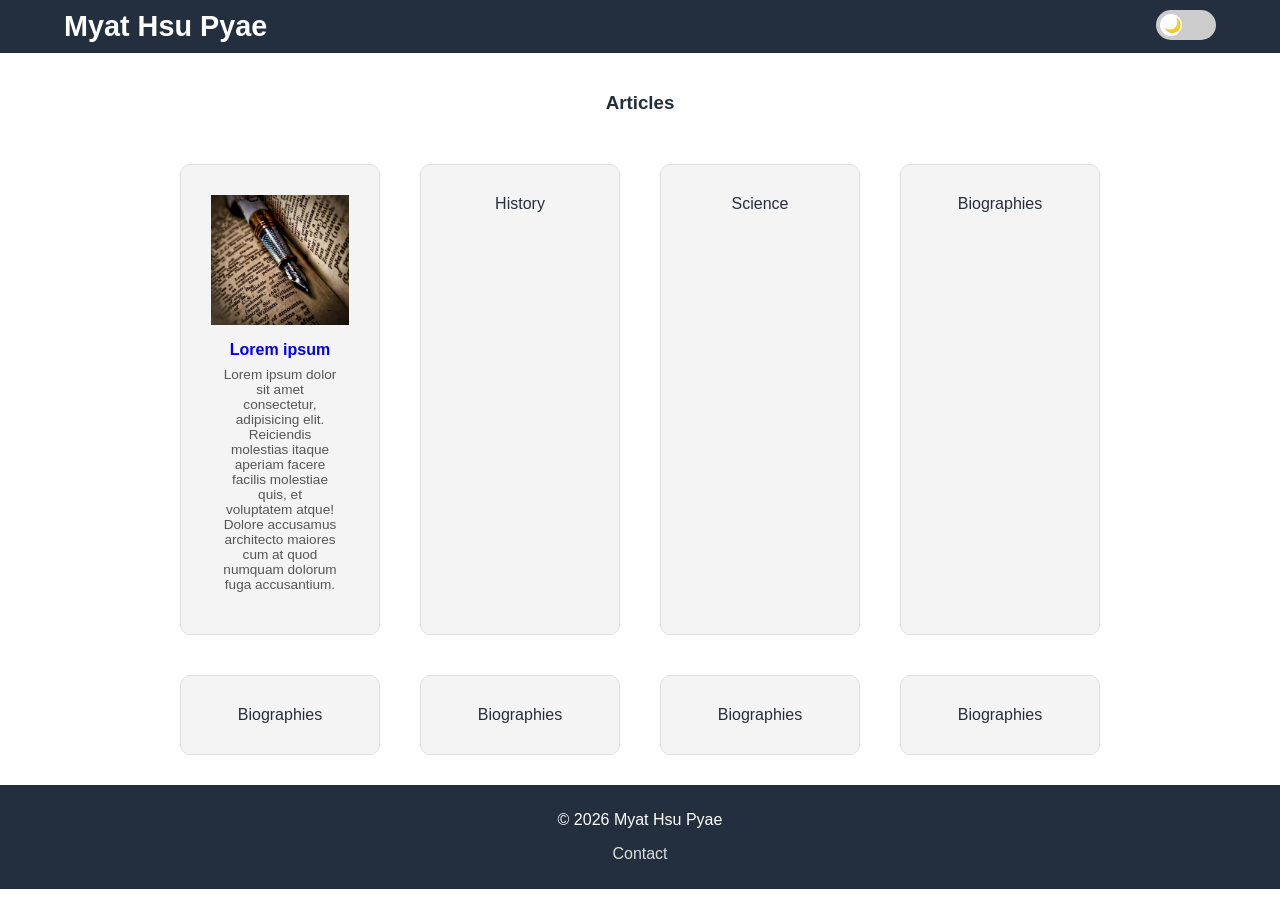
<file: index.html>
<!DOCTYPE html>
<html lang="en">
<head>
    <meta charset="UTF-8">
    <meta name="viewport" content="width=device-width, initial-scale=1.0">
    <title>Open Library Clone</title>
    <link rel="stylesheet" href="styles.css">
</head>
<body>

    <!-- Header -->
    <header class="header">
        <div class="container">
            <a href="index.html"><h1 class="logo">Myat Hsu Pyae</h1></a>
            <nav class="nav">
                <label class="theme-switch">
                    <input type="checkbox" id="themeToggle">
                    <span class="slider">
                        <span class="icon">🌙</span>
                    </span>
                </label>
            </nav>
        </div>
    </header>

    <!-- Featured Section -->
    <section class="featured">
        <div class="container">
            <h3>Articles</h3>
            <div class="cards">
                <div class="card">
                    <img src="Fountain.jpg" alt="picture of the capital letter A">
                    <a href="article1.html">
                        <div class="card-content">
                            <h4>Lorem ipsum</h4>
                            <p>Lorem ipsum dolor sit amet consectetur, adipisicing elit. Reiciendis molestias itaque aperiam facere facilis molestiae quis, et voluptatem atque! Dolore accusamus architecto maiores cum at quod numquam dolorum fuga accusantium.</p>
                        </div>
                    </a>
                </div>
                <div class="card">History</div>
                <div class="card">Science</div>
                <div class="card">Biographies</div>
                <div class="card">Biographies</div>
                <div class="card">Biographies</div>
                <div class="card">Biographies</div>
                <div class="card">Biographies</div>
            </div>
        </div>
    </section>

    <!-- Footer -->
    <footer class="footer">
        <div class="container">
            <p>© 2026 Myat Hsu Pyae</p>
            <p><a href="#">Contact</a></p> 
        </div>
    </footer>
    <script src="main.js"></script>
</body>
</html>
</file>
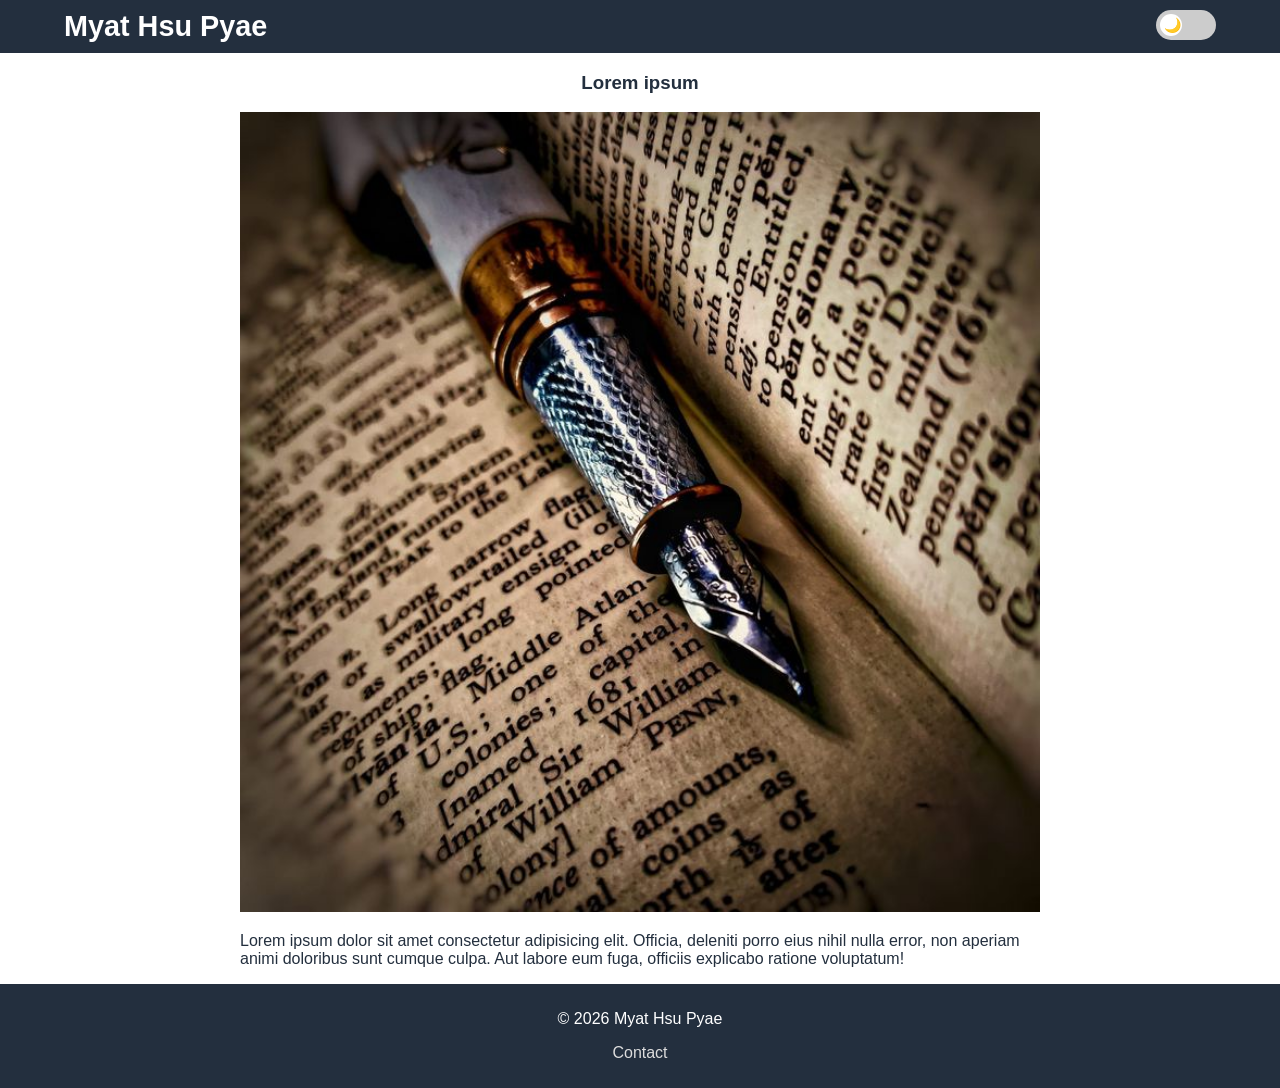
<file: article1.html>
<!DOCTYPE html>
<html lang="en">
<head>
    <meta charset="UTF-8">
    <meta name="viewport" content="width=device-width, initial-scale=1.0">
    <title>Open Library Clone</title>
    <link rel="stylesheet" href="styles.css">
</head>
<body>

    <!-- Header -->
    <header class="header">
        <div class="container">
            <a href="index.html"><h1 class="logo">Myat Hsu Pyae</h1></a>
            <nav class="nav">
                <label class="theme-switch">
                    <input type="checkbox" id="themeToggle">
                    <span class="slider">
                        <span class="icon">🌙</span>
                    </span>
                </label>
            </nav>
        </div>
    </header>

    <div class="container article">
        <h3 class="article-heading">Lorem ipsum</h3>
        <img src="Fountain.jpg" alt="A picture of a pen fountain" >
        <p>Lorem ipsum dolor sit amet consectetur adipisicing elit. Officia, deleniti porro eius nihil nulla error, non aperiam animi doloribus sunt cumque culpa. Aut labore eum fuga, officiis explicabo ratione voluptatum!</p>
    </div>

    <!-- Footer -->
    <footer class="footer">
        <div class="container">
            <p>© 2026 Myat Hsu Pyae</p>
            <p><a href="#">Contact</a> 
        </div>
    </footer>

    <script src="main.js"></script>
</body>
</html>
</file>
<file: styles.css>
:root {
    --bg-color: #ffffff;
    --text-color: #232f3e;
    --card-bg: #f4f4f4;
    --border-color: #e0e0e0;
}

.dark-mode {
    --bg-color: #121212;
    --text-color: #f5f5f5;
    --card-bg: #1e1e1e;
    --border-color: #2a2a2a;
}

* {
    box-sizing: border-box;
}

body {
    margin: 0;
    padding: 0;
    font-family: 'Times New Roman', Times, serif;
    background-color: var(--bg-color);
    color: var(--text-color);
    transition: background-color 0.3s ease, color 0.3s ease;
}

body, html {
    margin: 0;
    padding: 0;
    font-family: Arial, sans-serif;
}

.container {
    width: 90%;
    margin: auto;
}

/* Header */
.header {
    background: #232f3e;
    padding: 10px 0;
    color: white;
}

.logo {
    display: inline-block;
    margin: 0;
    font-size: 1.8rem;
}

.header a {
    color: white;
    text-decoration: none;
}

.nav {
    float: right;
}

.nav a:hover {
    color: rgb(88, 88, 88);
}

.nav a {
    color: white;
    text-decoration: none;
    margin-top: 40px;
    
    font-size: 1rem;
}

/* Hero Section */
.hero {
    background: #f4f4f4;
    padding: 40px 0;
    text-align: center;
}

.hero input {
    width: 60%;
    padding: 12px;
    font-size: 1rem;
}

.hero button {
    padding: 12px 20px;
    font-size: 1rem;
}

/* Featured */

.featured {
    padding: 20px 0;
    text-align: center;
}

.cards {
    display: flex;
    justify-content: space-between;
    flex-wrap: wrap;
}

.card {
    flex: 1;
    margin: 10px;
    background: var(--card-bg);
    padding: 30px;
    border: 1px solid var(--border-color);
    border-radius: 10px;
    transition: all 0.3s ease;
    text-align: center;
    cursor: pointer;
}

.cards {
    display: grid;
    grid-template-columns: repeat(auto-fit, minmax(220px, 220px));
    justify-content: center;
    gap: 20px;
    margin-top: 40px;
}

.card img {
    width: 100%;
    height: 130px;      /* Small slim image */
    object-fit: cover;  /* Keeps image nice */
}

.card:hover {
    border-color: #4f8cff;
    box-shadow: 0 6px 20px rgba(0, 0, 0, 0.1);
}

.dark-mode .card:hover {
    box-shadow: 0 6px 20px rgba(0, 0, 0, 0.6);
}

.card-content {
    padding: 12px;
}

.card-content h4 {
    margin: 0 0 8px;
    font-size: 1rem;
}

.card-content p {
    font-size: 0.85rem;
    color: #555;
    margin: 0;
}

.card:hover {
    transform: translateY(-4px);
    box-shadow: 0 6px 15px rgba(0,0,0,0.1);
}

/* Footer */
.footer {
    background: #232f3e;
    color: white;
    padding: 10px 0;
    text-align: center;
}

/*Links*/
.footer a {
    color: #ddd;
    text-decoration: none;
    margin: 0 8px;
}

.card a {
    text-decoration: none;
}

/*Articles*/
.article-heading {
    text-align: center;
}

.article {
    max-width: 800px;
    margin: 0 auto;
}

.article img{
    width: 100%;
    height: auto;
}

/* Toggle Container */
.theme-switch {
    position: relative;
    display: inline-block;
    width: 60px;
    height: 30px;
}

/* Hide default checkbox */
.theme-switch input {
    opacity: 0;
    width: 0;
    height: 0;
}

/* Slider background */
.slider {
    position: absolute;
    cursor: pointer;
    inset: 0;
    background-color: #ccc;
    border-radius: 34px;
    transition: background-color 0.3s ease;
    display: flex;
    align-items: center;
    padding: 0 5px;
}

/* Moving circle */
.slider::before {
    content: "";
    position: absolute;
    height: 22px;
    width: 22px;
    left: 4px;
    background-color: white;
    border-radius: 50%;
    transition: transform 0.3s ease;
}

/* Icon inside slider */
.icon {
    position: absolute;
    font-size: 14px;
    left: 8px;
    transition: 0.3s ease;
}

/* When checked (Dark Mode Active) */
input:checked + .slider {
    background-color: #333;
}

input:checked + .slider::before {
    transform: translateX(28px);
}

input:checked + .slider .icon {
    transform: translateX(28px);
}
</file>
